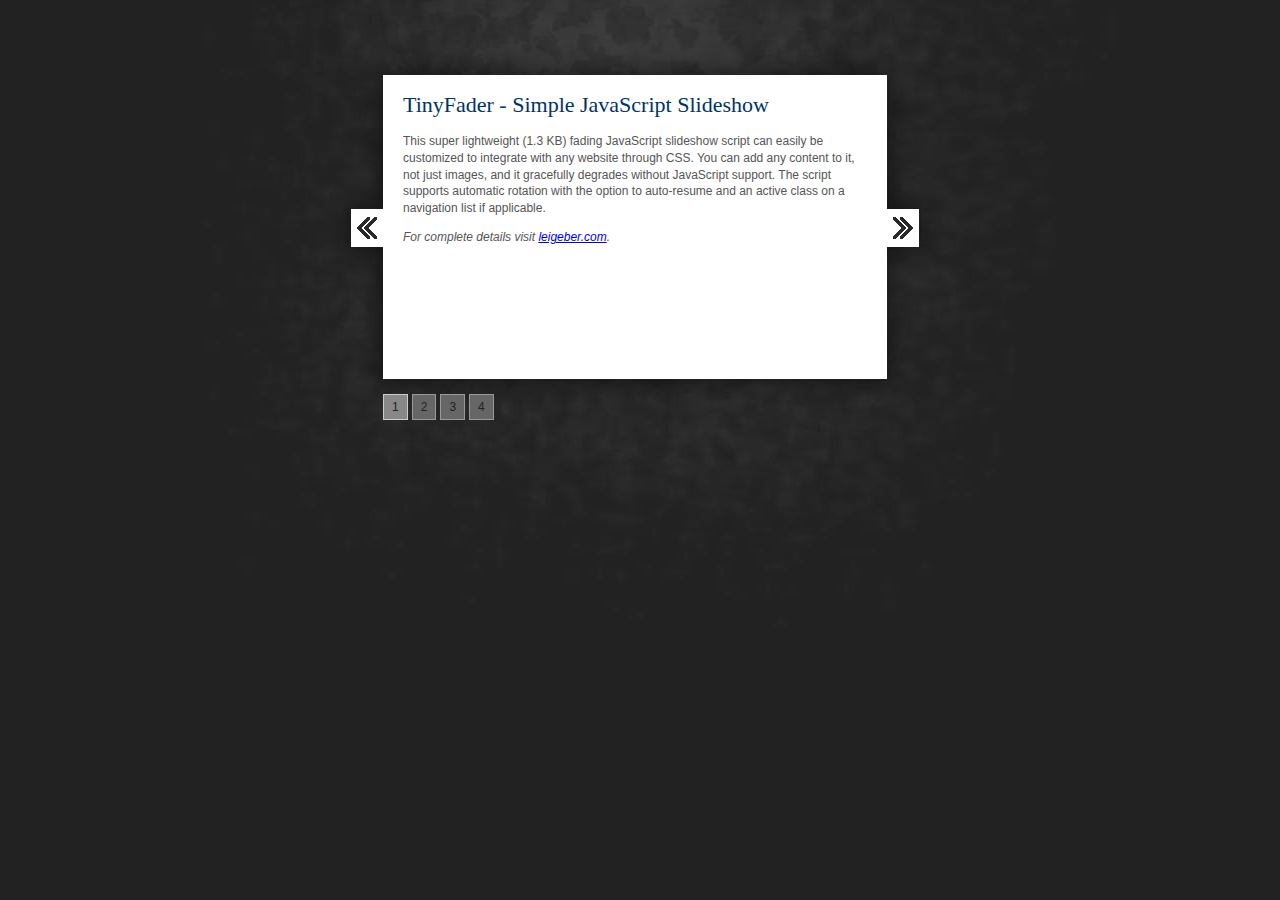
<file: slideshow/tinyfader/index.html>
<!DOCTYPE html PUBLIC "-//W3C//DTD XHTML 1.0 Transitional//EN" "http://www.w3.org/TR/xhtml1/DTD/xhtml1-transitional.dtd">
<html xmlns="http://www.w3.org/1999/xhtml">
<head>
<meta http-equiv="Content-Type" content="text/html; charset=utf-8" />
<title>TinyFader - JavaScript Slideshow</title>
<link rel="stylesheet" type="text/css" href="style.css" />
<script type="text/javascript" src="tinyfader.js"></script>
</head>
<body>
<div id="wrapper">
	<div>
		<div class="sliderbutton"><img src="images/left.gif" width="32" height="38" alt="Previous" onclick="slideshow.move(-1)" /></div>
		<div id="slideshow">
			<ul id="slides">
				<li id="content">
					<h1>TinyFader - Simple JavaScript Slideshow</h1>
					<p>This super lightweight (1.3 KB) fading JavaScript slideshow script can easily be customized to integrate with any website through CSS. You can add any content to it, not just images, and it gracefully degrades without JavaScript support. The script supports automatic rotation with the option to auto-resume and an active class on a navigation list if applicable.</p>
					<p><em>For complete details visit <a href="http://www.leigeber.com/">leigeber.com</a>.</em></p>
				</li>
				<li><img src="photos/sea-turtle.jpg" width="500" height="300" alt="Sea turtle" /></li>
				<li><img src="photos/coral-reef.jpg" width="500" height="300" alt="Coral Reef" /></li>
				<li><img src="photos/blue-fish.jpg" width="500" height="300" alt="Blue Fish" /></li>
			</ul>
		</div>
		<div class="sliderbutton"><img src="images/right.gif" width="32" height="38" alt="Next" onclick="slideshow.move(1)" /></div>
	</div>
	<ul id="pagination" class="pagination">
		<li onclick="slideshow.pos(0)">1</li>
		<li onclick="slideshow.pos(1)">2</li>
		<li onclick="slideshow.pos(2)">3</li>
		<li onclick="slideshow.pos(3)">4</li>
	</ul>
</div>
<script type="text/javascript">
var slideshow=new TINY.fader.fade('slideshow',{
	id:'slides',
	auto:3,
	resume:true,
	navid:'pagination',
	activeclass:'current',
	visible:true,
	position:0
});
</script>
</body>
</html>
</file>
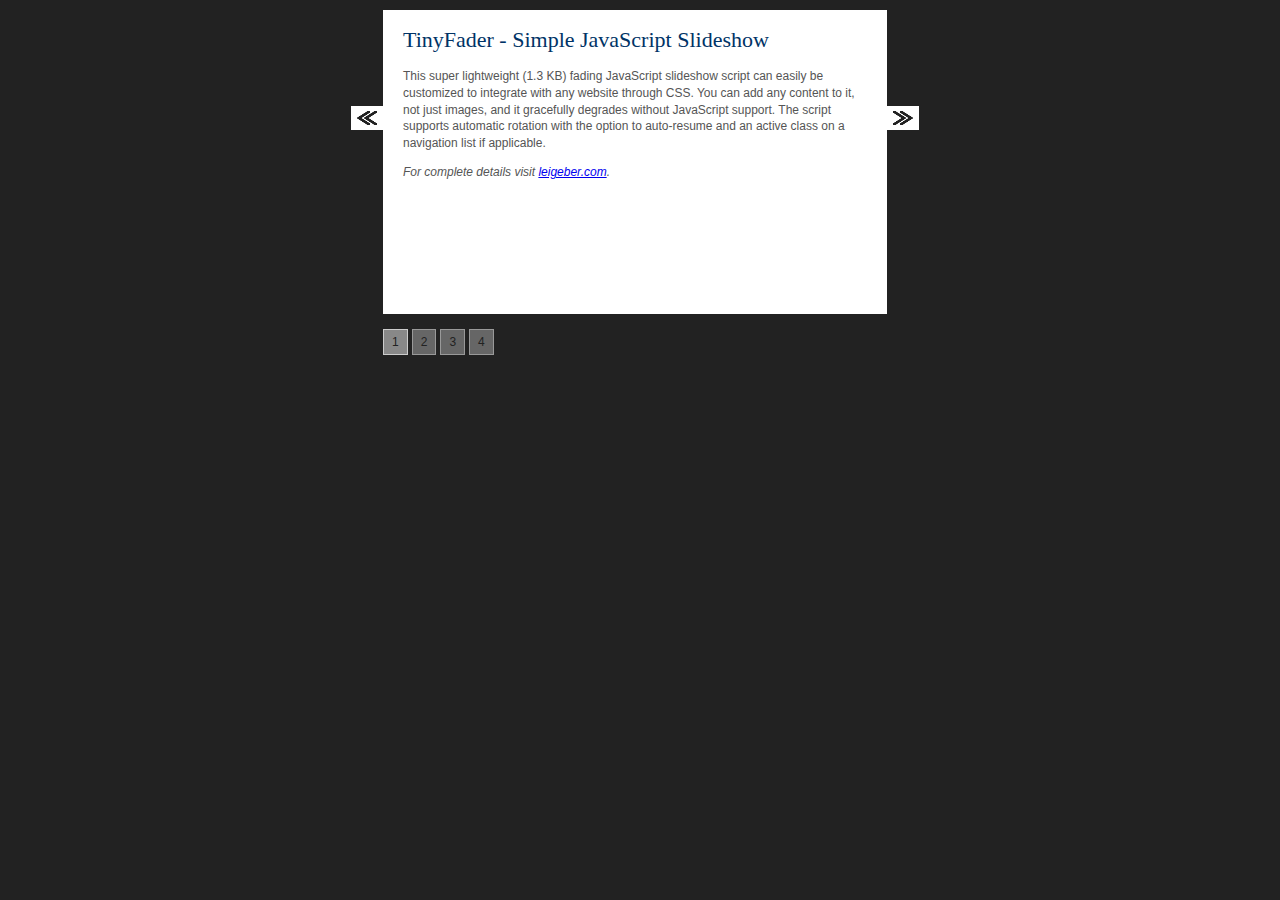
<file: slideshow/SAS_tinyfader.html>
<!DOCTYPE html PUBLIC "-//W3C//DTD XHTML 1.0 Transitional//EN" "http://www.w3.org/TR/xhtml1/DTD/xhtml1-transitional.dtd">
<html xmlns="http://www.w3.org/1999/xhtml">
<head>
<meta http-equiv="Content-Type" content="text/html; charset=utf-8" />
<title>TinyFader Standalone Demo</title>
<style type="text/css">
	* {margin:0; padding:0}
	body {font:12px Verdana,Arial; color:#555; background-color:#222}
	p {line-height:1.4; margin-bottom:12px}
	#wrapper {width:578px; margin:10px auto}
	.sliderbutton {float:left; width:32px; padding-top:96px}
	.sliderbutton img {cursor:pointer}
	.sliderbutton img:hover {background:#666}
	#slideshow {float:left; width:500px; height:300px; border:2px solid #fff; background:#fff}
	#slides {position:relative; width:500px; height:300px; list-style:none; overflow:auto}
	#slides li {width:500px; height:300px}
	.pagination {float:left; list-style:none; height:25px; margin:15px 0 0 32px}
	.pagination li {float:left; cursor:pointer; padding:5px 8px; background:#666; border:1px solid #999; margin:0 4px 0 0; text-align:center; color:#222}
	.pagination li:hover {background:#777; border:1px solid #bbb; color:#000}
	li.current {border:1px solid #ccc; background:#888}
	li#content {width:464px; height:270px; padding:15px 18px 15px 18px; background:#fff}
	#content h1 {font:22px Georgia,Verdana; margin-bottom:15px; color:#036}
</style>
<script type="text/javascript">
	var TINY={};function T$(i){return document.getElementById(i)}function T$$(e,p){return p.getElementsByTagName(e)}TINY.fader=function(){function fade(n,p){this.n=n;this.init(p)}fade.prototype.init=function(p){var s=T$(p.id),u=this.u=T$$('li',s),l=u.length,i=this.l=this.c=this.z=0;if(p.navid&&p.activeclass){this.g=T$$('li',T$(p.navid));this.s=p.activeclass}s.style.overflow='hidden';this.a=p.auto||0;this.p=p.resume||0;for(i;i<l;i++){if(u[i].parentNode==s){u[i].style.position='absolute';this.l++;u[i].o=p.visible?100:0;u[i].style.opacity=u[i].o/100;u[i].style.filter='alpha(opacity='+u[i].o+')'}}this.pos(p.position||0,this.a?1:0,p.visible)},fade.prototype.auto=function(){this.u.ai=setInterval(new Function(this.n+'.move(1,1)'),this.a*1000)},fade.prototype.move=function(d,a){var n=this.c+d,i=d==1?n==this.l?0:n:n<0?this.l-1:n;this.pos(i,a)},fade.prototype.pos=function(i,a,v){var p=this.u[i];this.z++;p.style.zIndex=this.z;clearInterval(p.si);clearInterval(this.u.ai);this.u.ai=0;this.c=i;if(p.o>=100&&!v){p.o=0;p.style.opacity=0;p.style.filter='alpha(opacity=0)'}if(this.g){for(var x=0;x<this.l;x++){this.g[x].className=x==i?this.s:''}}p.si=setInterval(new Function(this.n+'.fade('+i+','+a+')'),20)},fade.prototype.fade=function(i,a){var p=this.u[i];if(p.o>=100){clearInterval(p.si);if((a||(this.a&&this.p))&&!this.u.ai){this.auto()}}else{p.o+=5;p.style.opacity=p.o/100;p.style.filter='alpha(opacity='+p.o+')'}};return{fade:fade}}();
</script>
</head>
<body>
<div id="wrapper">
	<div>
		<div class="sliderbutton"><img src="[data-uri]" width="32" height="24" alt="Previous" onclick="slideshow.move(-1)" /></div>
		<div id="slideshow">
			<ul id="slides">
				<li id="content">
					<h1>TinyFader - Simple JavaScript Slideshow</h1>
					<p>This super lightweight (1.3 KB) fading JavaScript slideshow script can easily be customized to integrate with any website through CSS. You can add any content to it, not just images, and it gracefully degrades without JavaScript support. The script supports automatic rotation with the option to auto-resume and an active class on a navigation list if applicable.</p>
					<p><em>For complete details visit <a href="http://www.leigeber.com/">leigeber.com</a>.</em></p>
				</li>


<li><img src="[data-uri]"></li>


<li><img src="[data-uri]"></li>


<li><img src="[data-uri]"></li>

			</ul>
		</div>
		<div class="sliderbutton"><img src="[data-uri]" width="32" height="24" alt="Next" onclick="slideshow.move(1)" /></div>
	</div>
	<ul id="pagination" class="pagination">
<li onclick="slideshow.pos(0)">1</li>
<li onclick="slideshow.pos(1)">2</li>
<li onclick="slideshow.pos(2)">3</li>
<li onclick="slideshow.pos(3)">4</li>
	</ul>
</div>
<script type="text/javascript">
	var slideshow=new TINY.fader.fade('slideshow',{
		id:'slides',
		auto:5,
		resume:false,
		navid:'pagination',
		activeclass:'current',
		visible:true,
		position:0
	});
</script>
</body>
</html>
</file>
<file: slideshow/tinyfader/style.css>
* {margin:0; padding:0}
body {font:12px Verdana,Arial; color:#555; background:#222 url(images/bg.jpg) 50% 0 no-repeat}
p {line-height:1.4; margin-bottom:12px}
#wrapper {width:578px; margin:75px auto}

.sliderbutton {float:left; width:32px; padding-top:134px}
.sliderbutton img {cursor:pointer}
.sliderbutton img:hover {background:#666}
#slideshow {float:left; width:500px; height:300px; border:2px solid #fff; background:#fff}
#slides {position:relative; width:500px; height:300px; list-style:none; overflow:auto}
#slides li {width:500px; height:300px}

.pagination {float:left; list-style:none; height:25px; margin:15px 0 0 32px}
.pagination li {float:left; cursor:pointer; padding:5px 8px; background:#666; border:1px solid #999; margin:0 4px 0 0; text-align:center; color:#222}
.pagination li:hover {background:#777; border:1px solid #bbb; color:#000}
li.current {border:1px solid #ccc; background:#888}

li#content {width:464px; height:270px; padding:15px 18px 15px 18px; background:#fff}
#content h1 {font:22px Georgia,Verdana; margin-bottom:15px; color:#036}
</file>
